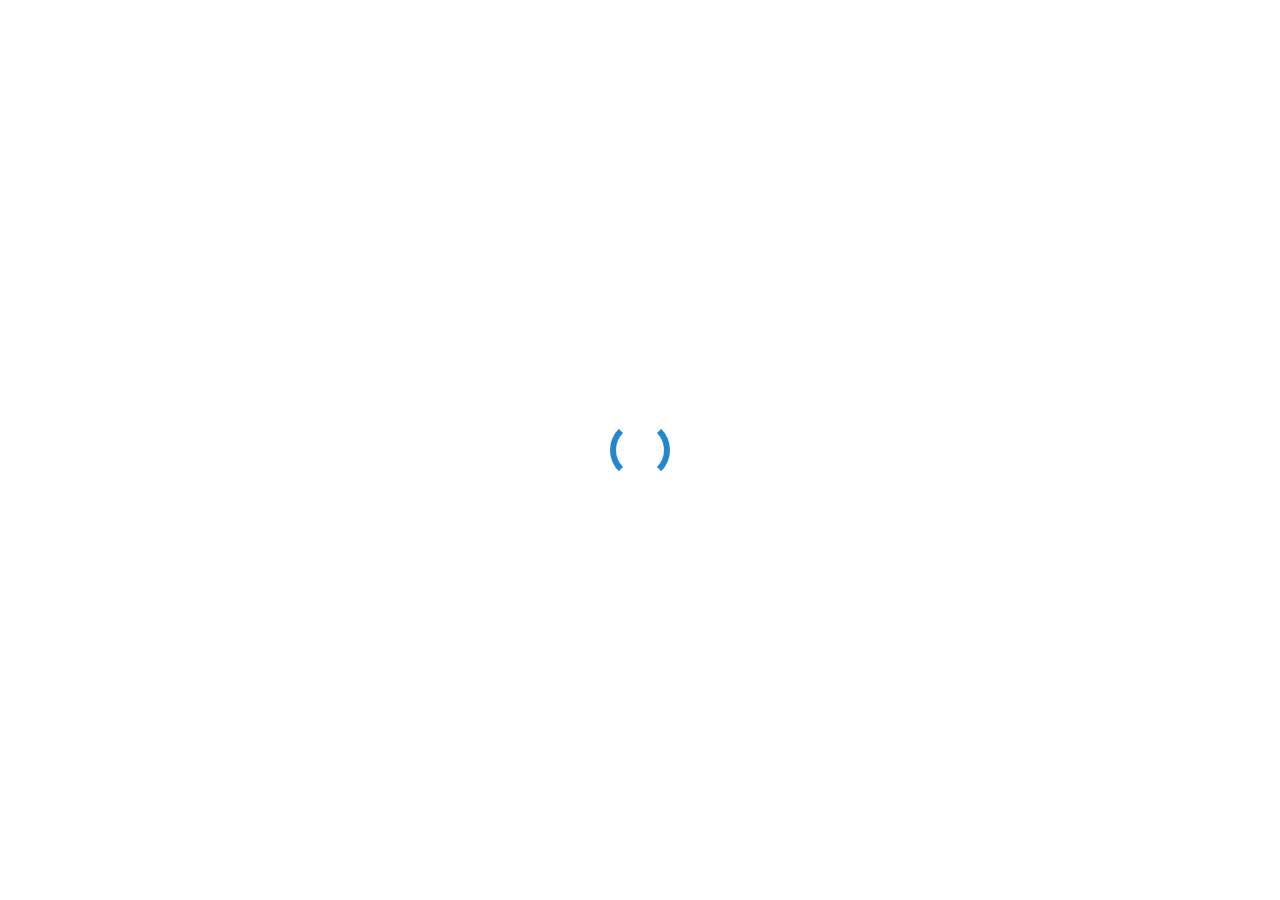
<file: Template/inner-page.html>
<!DOCTYPE html>
<html lang="en">

<head>
  <meta charset="utf-8">
  <meta content="width=device-width, initial-scale=1.0" name="viewport">

  <title>Inner Page - OnePage Bootstrap Template</title>
  <meta content="" name="descriptison">
  <meta content="" name="keywords">

  <!-- Favicons -->
  <link href="assets/img/favicon.png" rel="icon">
  <link href="assets/img/apple-touch-icon.png" rel="apple-touch-icon">

  <!-- Google Fonts -->
  <link href="https://fonts.googleapis.com/css?family=Open+Sans:300,300i,400,400i,600,600i,700,700i|Raleway:300,300i,400,400i,500,500i,600,600i,700,700i|Poppins:300,300i,400,400i,500,500i,600,600i,700,700i" rel="stylesheet">

  <!-- Vendor CSS Files -->
  <link href="assets/vendor/bootstrap/css/bootstrap.min.css" rel="stylesheet">
  <link href="assets/vendor/icofont/icofont.min.css" rel="stylesheet">
  <link href="assets/vendor/boxicons/css/boxicons.min.css" rel="stylesheet">
  <link href="assets/vendor/remixicon/remixicon.css" rel="stylesheet">
  <link href="assets/vendor/venobox/venobox.css" rel="stylesheet">
  <link href="assets/vendor/owl.carousel/assets/owl.carousel.min.css" rel="stylesheet">
  <link href="assets/vendor/aos/aos.css" rel="stylesheet">

  <!-- Template Main CSS File -->
  <link href="assets/css/style.css" rel="stylesheet">

  <!-- =======================================================
  * Template Name: OnePage - v2.1.0
  * Template URL: https://bootstrapmade.com/onepage-multipurpose-bootstrap-template/
  * Author: BootstrapMade.com
  * License: https://bootstrapmade.com/license/
  ======================================================== -->
</head>

<body>

  <!-- ======= Header ======= -->
  <header id="header" class="fixed-top">
    <div class="container d-flex align-items-center">

      <h1 class="logo mr-auto"><a href="index.html">OnePage</a></h1>
      <!-- Uncomment below if you prefer to use an image logo -->
      <!-- <a href="index.html" class="logo mr-auto"><img src="assets/img/logo.png" alt="" class="img-fluid"></a>-->

      <nav class="nav-menu d-none d-lg-block">
        <ul>
          <li><a href="index.html">Home</a></li>
          <li><a href="#about">About</a></li>
          <li><a href="#services">Services</a></li>
          <li><a href="#portfolio">Portfolio</a></li>
          <li><a href="#team">Team</a></li>
          <li><a href="#pricing">Pricing</a></li>
          <li class="drop-down"><a href="">Drop Down</a>
            <ul>
              <li><a href="#">Drop Down 1</a></li>
              <li class="drop-down"><a href="#">Deep Drop Down</a>
                <ul>
                  <li><a href="#">Deep Drop Down 1</a></li>
                  <li><a href="#">Deep Drop Down 2</a></li>
                  <li><a href="#">Deep Drop Down 3</a></li>
                  <li><a href="#">Deep Drop Down 4</a></li>
                  <li><a href="#">Deep Drop Down 5</a></li>
                </ul>
              </li>
              <li><a href="#">Drop Down 2</a></li>
              <li><a href="#">Drop Down 3</a></li>
              <li><a href="#">Drop Down 4</a></li>
            </ul>
          </li>
          <li><a href="#contact">Contact</a></li>

        </ul>
      </nav><!-- .nav-menu -->

      <a href="#about" class="get-started-btn scrollto">Get Started</a>

    </div>
  </header><!-- End Header -->

  <main id="main">

    <!-- ======= Breadcrumbs ======= -->
    <section class="breadcrumbs">
      <div class="container">

        <div class="d-flex justify-content-between align-items-center">
          <h2>Inner Page</h2>
          <ol>
            <li><a href="index.html">Home</a></li>
            <li>Inner Page</li>
          </ol>
        </div>

      </div>
    </section><!-- End Breadcrumbs -->

    <section class="inner-page">
      <div class="container">
        <p>
          Example inner page template
        </p>
      </div>
    </section>

  </main><!-- End #main -->

  <!-- ======= Footer ======= -->
  <footer id="footer">

    <div class="footer-top">
      <div class="container">
        <div class="row">

          <div class="col-lg-3 col-md-6 footer-contact">
            <h3>OnePage</h3>
            <p>
              A108 Adam Street <br>
              New York, NY 535022<br>
              United States <br><br>
              <strong>Phone:</strong> +1 5589 55488 55<br>
              <strong>Email:</strong> info@example.com<br>
            </p>
          </div>

          <div class="col-lg-2 col-md-6 footer-links">
            <h4>Useful Links</h4>
            <ul>
              <li><i class="bx bx-chevron-right"></i> <a href="#">Home</a></li>
              <li><i class="bx bx-chevron-right"></i> <a href="#">About us</a></li>
              <li><i class="bx bx-chevron-right"></i> <a href="#">Services</a></li>
              <li><i class="bx bx-chevron-right"></i> <a href="#">Terms of service</a></li>
              <li><i class="bx bx-chevron-right"></i> <a href="#">Privacy policy</a></li>
            </ul>
          </div>

          <div class="col-lg-3 col-md-6 footer-links">
            <h4>Our Services</h4>
            <ul>
              <li><i class="bx bx-chevron-right"></i> <a href="#">Web Design</a></li>
              <li><i class="bx bx-chevron-right"></i> <a href="#">Web Development</a></li>
              <li><i class="bx bx-chevron-right"></i> <a href="#">Product Management</a></li>
              <li><i class="bx bx-chevron-right"></i> <a href="#">Marketing</a></li>
              <li><i class="bx bx-chevron-right"></i> <a href="#">Graphic Design</a></li>
            </ul>
          </div>

          <div class="col-lg-4 col-md-6 footer-newsletter">
            <h4>Join Our Newsletter</h4>
            <p>Tamen quem nulla quae legam multos aute sint culpa legam noster magna</p>
            <form action="" method="post">
              <input type="email" name="email"><input type="submit" value="Subscribe">
            </form>
          </div>

        </div>
      </div>
    </div>

    <div class="container d-md-flex py-4">

      <div class="mr-md-auto text-center text-md-left">
        <div class="copyright">
          &copy; Copyright <strong><span>OnePage</span></strong>. All Rights Reserved
        </div>
        <div class="credits">
          <!-- All the links in the footer should remain intact. -->
          <!-- You can delete the links only if you purchased the pro version. -->
          <!-- Licensing information: https://bootstrapmade.com/license/ -->
          <!-- Purchase the pro version with working PHP/AJAX contact form: https://bootstrapmade.com/onepage-multipurpose-bootstrap-template/ -->
          Designed by <a href="https://bootstrapmade.com/">BootstrapMade</a>
        </div>
      </div>
      <div class="social-links text-center text-md-right pt-3 pt-md-0">
        <a href="#" class="twitter"><i class="bx bxl-twitter"></i></a>
        <a href="#" class="facebook"><i class="bx bxl-facebook"></i></a>
        <a href="#" class="instagram"><i class="bx bxl-instagram"></i></a>
        <a href="#" class="google-plus"><i class="bx bxl-skype"></i></a>
        <a href="#" class="linkedin"><i class="bx bxl-linkedin"></i></a>
      </div>
    </div>
  </footer><!-- End Footer -->

  <a href="#" class="back-to-top"><i class="ri-arrow-up-line"></i></a>
  <div id="preloader"></div>

  <!-- Vendor JS Files -->
  <script src="assets/vendor/jquery/jquery.min.js"></script>
  <script src="assets/vendor/bootstrap/js/bootstrap.bundle.min.js"></script>
  <script src="assets/vendor/jquery.easing/jquery.easing.min.js"></script>
  <script src="assets/vendor/php-email-form/validate.js"></script>
  <script src="assets/vendor/waypoints/jquery.waypoints.min.js"></script>
  <script src="assets/vendor/counterup/counterup.min.js"></script>
  <script src="assets/vendor/venobox/venobox.min.js"></script>
  <script src="assets/vendor/owl.carousel/owl.carousel.min.js"></script>
  <script src="assets/vendor/isotope-layout/isotope.pkgd.min.js"></script>
  <script src="assets/vendor/aos/aos.js"></script>

  <!-- Template Main JS File -->
  <script src="assets/js/main.js"></script>

</body>

</html>
</file>
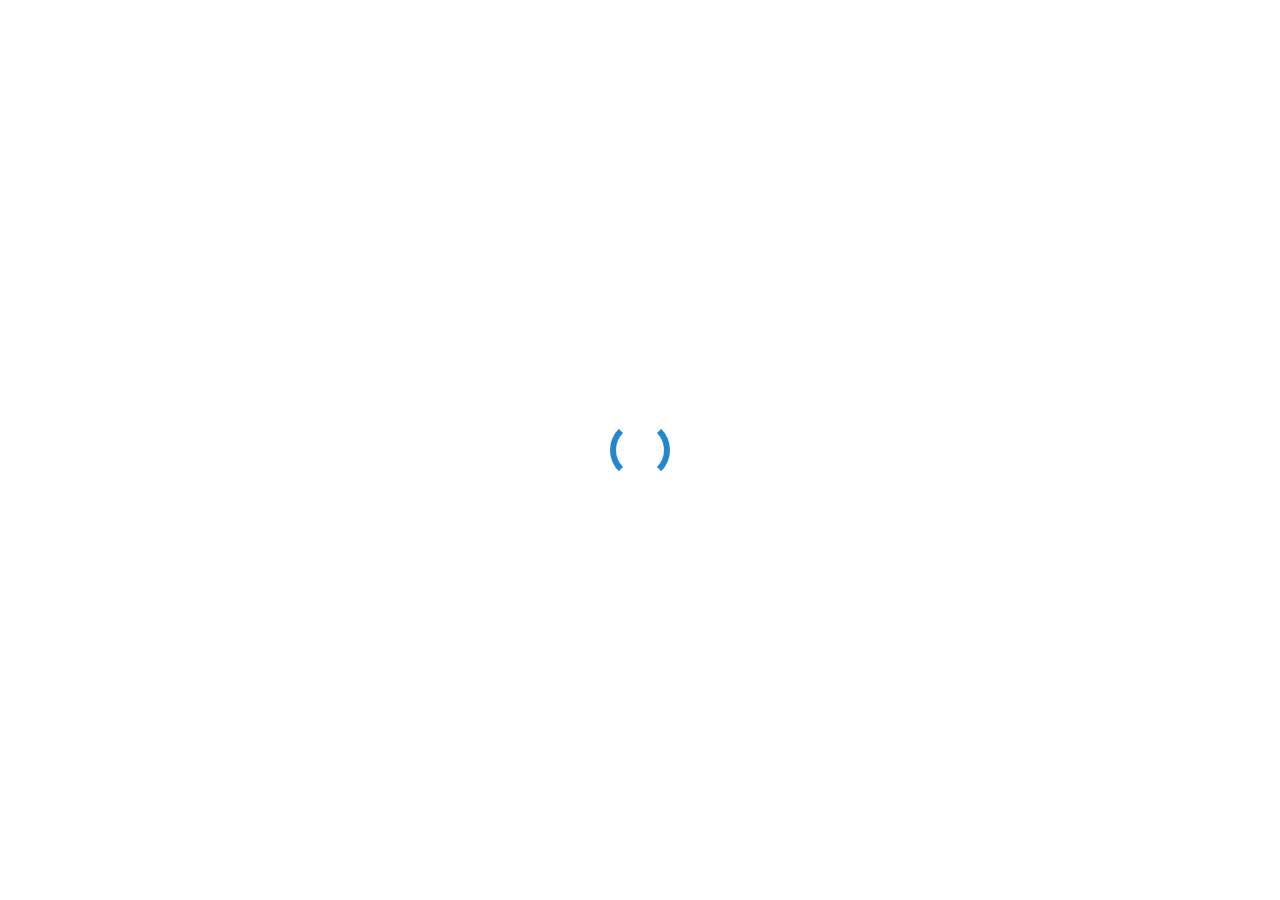
<file: Template/portfolio-details.html>
<!DOCTYPE html>
<html lang="en">

<head>
  <meta charset="utf-8">
  <meta content="width=device-width, initial-scale=1.0" name="viewport">

  <title>Portfolio Details - OnePage Bootstrap Template</title>
  <meta content="" name="descriptison">
  <meta content="" name="keywords">

  <!-- Favicons -->
  <link href="assets/img/favicon.png" rel="icon">
  <link href="assets/img/apple-touch-icon.png" rel="apple-touch-icon">

  <!-- Google Fonts -->
  <link href="https://fonts.googleapis.com/css?family=Open+Sans:300,300i,400,400i,600,600i,700,700i|Raleway:300,300i,400,400i,500,500i,600,600i,700,700i|Poppins:300,300i,400,400i,500,500i,600,600i,700,700i" rel="stylesheet">

  <!-- Vendor CSS Files -->
  <link href="assets/vendor/bootstrap/css/bootstrap.min.css" rel="stylesheet">
  <link href="assets/vendor/icofont/icofont.min.css" rel="stylesheet">
  <link href="assets/vendor/boxicons/css/boxicons.min.css" rel="stylesheet">
  <link href="assets/vendor/remixicon/remixicon.css" rel="stylesheet">
  <link href="assets/vendor/venobox/venobox.css" rel="stylesheet">
  <link href="assets/vendor/owl.carousel/assets/owl.carousel.min.css" rel="stylesheet">
  <link href="assets/vendor/aos/aos.css" rel="stylesheet">

  <!-- Template Main CSS File -->
  <link href="assets/css/style.css" rel="stylesheet">

  <!-- =======================================================
  * Template Name: OnePage - v2.1.0
  * Template URL: https://bootstrapmade.com/onepage-multipurpose-bootstrap-template/
  * Author: BootstrapMade.com
  * License: https://bootstrapmade.com/license/
  ======================================================== -->
</head>

<body>

  <!-- ======= Header ======= -->
  <header id="header" class="fixed-top">
    <div class="container d-flex align-items-center">

      <h1 class="logo mr-auto"><a href="index.html">OnePage</a></h1>
      <!-- Uncomment below if you prefer to use an image logo -->
      <!-- <a href="index.html" class="logo mr-auto"><img src="assets/img/logo.png" alt="" class="img-fluid"></a>-->

      <nav class="nav-menu d-none d-lg-block">
        <ul>
          <li><a href="index.html">Home</a></li>
          <li><a href="#about">About</a></li>
          <li><a href="#services">Services</a></li>
          <li class="active"><a href="#portfolio">Portfolio</a></li>
          <li><a href="#team">Team</a></li>
          <li><a href="#pricing">Pricing</a></li>
          <li class="drop-down"><a href="">Drop Down</a>
            <ul>
              <li><a href="#">Drop Down 1</a></li>
              <li class="drop-down"><a href="#">Deep Drop Down</a>
                <ul>
                  <li><a href="#">Deep Drop Down 1</a></li>
                  <li><a href="#">Deep Drop Down 2</a></li>
                  <li><a href="#">Deep Drop Down 3</a></li>
                  <li><a href="#">Deep Drop Down 4</a></li>
                  <li><a href="#">Deep Drop Down 5</a></li>
                </ul>
              </li>
              <li><a href="#">Drop Down 2</a></li>
              <li><a href="#">Drop Down 3</a></li>
              <li><a href="#">Drop Down 4</a></li>
            </ul>
          </li>
          <li><a href="#contact">Contact</a></li>

        </ul>
      </nav><!-- .nav-menu -->

      <a href="#about" class="get-started-btn scrollto">Get Started</a>

    </div>
  </header><!-- End Header -->

  <main id="main">

    <!-- ======= Breadcrumbs ======= -->
    <section id="breadcrumbs" class="breadcrumbs">
      <div class="container">

        <div class="d-flex justify-content-between align-items-center">
          <h2>Portfolio Details</h2>
          <ol>
            <li><a href="index.html">Home</a></li>
            <li>Portfolio Details</li>
          </ol>
        </div>

      </div>
    </section><!-- End Breadcrumbs -->

    <!-- ======= Portfolio Details Section ======= -->
    <section id="portfolio-details" class="portfolio-details">
      <div class="container" data-aos="fade-up">

        <div class="portfolio-details-container">

          <div class="owl-carousel portfolio-details-carousel">
            <img src="assets/img/portfolio/portfolio-details-1.jpg" class="img-fluid" alt="">
            <img src="assets/img/portfolio/portfolio-details-2.jpg" class="img-fluid" alt="">
            <img src="assets/img/portfolio/portfolio-details-3.jpg" class="img-fluid" alt="">
          </div>

          <div class="portfolio-info">
            <h3>Project information</h3>
            <ul>
              <li><strong>Category</strong>: Web design</li>
              <li><strong>Client</strong>: ASU Company</li>
              <li><strong>Project date</strong>: 01 March, 2020</li>
              <li><strong>Project URL</strong>: <a href="#">www.example.com</a></li>
            </ul>
          </div>

        </div>

        <div class="portfolio-description">
          <h2>This is an example of portfolio detail</h2>
          <p>
            Autem ipsum nam porro corporis rerum. Quis eos dolorem eos itaque inventore commodi labore quia quia. Exercitationem repudiandae officiis neque suscipit non officia eaque itaque enim. Voluptatem officia accusantium nesciunt est omnis tempora consectetur dignissimos. Sequi nulla at esse enim cum deserunt eius.
          </p>
        </div>

      </div>
    </section><!-- End Portfolio Details Section -->

  </main><!-- End #main -->

  <!-- ======= Footer ======= -->
  <footer id="footer">

    <div class="footer-top">
      <div class="container">
        <div class="row">

          <div class="col-lg-3 col-md-6 footer-contact">
            <h3>OnePage</h3>
            <p>
              A108 Adam Street <br>
              New York, NY 535022<br>
              United States <br><br>
              <strong>Phone:</strong> +1 5589 55488 55<br>
              <strong>Email:</strong> info@example.com<br>
            </p>
          </div>

          <div class="col-lg-2 col-md-6 footer-links">
            <h4>Useful Links</h4>
            <ul>
              <li><i class="bx bx-chevron-right"></i> <a href="#">Home</a></li>
              <li><i class="bx bx-chevron-right"></i> <a href="#">About us</a></li>
              <li><i class="bx bx-chevron-right"></i> <a href="#">Services</a></li>
              <li><i class="bx bx-chevron-right"></i> <a href="#">Terms of service</a></li>
              <li><i class="bx bx-chevron-right"></i> <a href="#">Privacy policy</a></li>
            </ul>
          </div>

          <div class="col-lg-3 col-md-6 footer-links">
            <h4>Our Services</h4>
            <ul>
              <li><i class="bx bx-chevron-right"></i> <a href="#">Web Design</a></li>
              <li><i class="bx bx-chevron-right"></i> <a href="#">Web Development</a></li>
              <li><i class="bx bx-chevron-right"></i> <a href="#">Product Management</a></li>
              <li><i class="bx bx-chevron-right"></i> <a href="#">Marketing</a></li>
              <li><i class="bx bx-chevron-right"></i> <a href="#">Graphic Design</a></li>
            </ul>
          </div>

          <div class="col-lg-4 col-md-6 footer-newsletter">
            <h4>Join Our Newsletter</h4>
            <p>Tamen quem nulla quae legam multos aute sint culpa legam noster magna</p>
            <form action="" method="post">
              <input type="email" name="email"><input type="submit" value="Subscribe">
            </form>
          </div>

        </div>
      </div>
    </div>

    <div class="container d-md-flex py-4">

      <div class="mr-md-auto text-center text-md-left">
        <div class="copyright">
          &copy; Copyright <strong><span>OnePage</span></strong>. All Rights Reserved
        </div>
        <div class="credits">
          <!-- All the links in the footer should remain intact. -->
          <!-- You can delete the links only if you purchased the pro version. -->
          <!-- Licensing information: https://bootstrapmade.com/license/ -->
          <!-- Purchase the pro version with working PHP/AJAX contact form: https://bootstrapmade.com/onepage-multipurpose-bootstrap-template/ -->
          Designed by <a href="https://bootstrapmade.com/">BootstrapMade</a>
        </div>
      </div>
      <div class="social-links text-center text-md-right pt-3 pt-md-0">
        <a href="#" class="twitter"><i class="bx bxl-twitter"></i></a>
        <a href="#" class="facebook"><i class="bx bxl-facebook"></i></a>
        <a href="#" class="instagram"><i class="bx bxl-instagram"></i></a>
        <a href="#" class="google-plus"><i class="bx bxl-skype"></i></a>
        <a href="#" class="linkedin"><i class="bx bxl-linkedin"></i></a>
      </div>
    </div>
  </footer><!-- End Footer -->

  <a href="#" class="back-to-top"><i class="ri-arrow-up-line"></i></a>
  <div id="preloader"></div>

  <!-- Vendor JS Files -->
  <script src="assets/vendor/jquery/jquery.min.js"></script>
  <script src="assets/vendor/bootstrap/js/bootstrap.bundle.min.js"></script>
  <script src="assets/vendor/jquery.easing/jquery.easing.min.js"></script>
  <script src="assets/vendor/php-email-form/validate.js"></script>
  <script src="assets/vendor/waypoints/jquery.waypoints.min.js"></script>
  <script src="assets/vendor/counterup/counterup.min.js"></script>
  <script src="assets/vendor/venobox/venobox.min.js"></script>
  <script src="assets/vendor/owl.carousel/owl.carousel.min.js"></script>
  <script src="assets/vendor/isotope-layout/isotope.pkgd.min.js"></script>
  <script src="assets/vendor/aos/aos.js"></script>

  <!-- Template Main JS File -->
  <script src="assets/js/main.js"></script>

</body>

</html>
</file>
<file: Template/assets/vendor/venobox/venobox.css>
/* ------ venobox.css --------*/
.vbox-overlay *, .vbox-overlay *:before, .vbox-overlay *:after{
    -webkit-backface-visibility: hidden;
    -webkit-box-sizing:border-box;
    -moz-box-sizing:border-box;
    box-sizing:border-box;
}
.vbox-overlay * { 
    -webkit-backface-visibility: visible;
    backface-visibility: visible;
}
.vbox-overlay{
    display: -webkit-flex;
    display: flex;
    -webkit-flex-direction: column;
    flex-direction: column;
    -webkit-justify-content: center;
    justify-content: center;
    -webkit-align-items: center;
    align-items: center;
    position: fixed;
    left: 0;
    top: 0;
    bottom: 0;
    right: 0;
    z-index: 999999;
}

/* ----- navigation ----- */
.vbox-title{
    width: 100%;
    height: 40px;
    float: left;
    text-align: center;
    line-height: 28px;
    font-size: 12px;
    padding: 6px 50px;
    overflow: hidden;
    position: fixed;
    display: none;
    left: 0;
    z-index: 89;
}
.vbox-close{
    cursor: pointer;
    position: fixed;
    top: -1px;
    right: 0;
    width: 50px;
    height: 40px;
    padding: 6px;
    display: block;
    background-position:10px center;
    overflow: hidden;
    font-size: 24px;
    line-height: 1;
    text-align: center;
    z-index: 99;
}
.vbox-left{
    cursor: pointer;
    position: fixed;
    left: 0;
    height: 40px;
    overflow: hidden;
    line-height: 28px;
    font-size: 12px;
    z-index: 99;
    display: flex;
    align-items:center;
}
.vbox-num{
    display: inline-block;
    margin: 6px 0 6px 15px;
}
/* ----- Social share ----- */
.vbox-share{
    line-height: 28px;
    font-size: 12px;
    overflow: hidden;
    position: fixed;
    left: 0;
    z-index: 98;
    display: flex;
    align-items:center;
    justify-content: center;
    width: 100%;
    text-align: center;
}
.vbox-share svg{
    max-height: 28px;
    width: 28px;
    z-index: 10;
    margin-left: 12px;
    margin-top: 6px;
    margin-bottom: 6px;
    vertical-align: middle;
}


/* ----- navigation ARROWS ----- */
.vbox-next, .vbox-prev{
    position: fixed;
    top: 50%;
    margin-top: -15px;
    overflow: hidden;
    cursor: pointer;
    display: block;
    width: 45px;
    height: 45px;
    z-index: 99;
}
.vbox-next span, .vbox-prev span{
    position: relative;
    width: 20px;
    height: 20px;
    border: 2px solid transparent;
    border-top-color: #B6B6B6;
    border-right-color: #B6B6B6;
    text-indent: -100px;
    position: absolute;
    top: 8px;
    display: block;
}
.vbox-prev{
    left: 15px;
}
.vbox-next{
    right: 15px;
}
.vbox-prev span{
    left: 10px;
    -ms-transform: rotate(-135deg);
    -webkit-transform: rotate(-135deg);
    transform: rotate(-135deg);
}
.vbox-next span{
    -ms-transform: rotate(45deg);
    -webkit-transform: rotate(45deg);
    transform: rotate(45deg);
    right: 10px;
}
/* ------- inline window ------ */
.vbox-inline{
    width: 420px;
    height: 315px;
    height: 70vh;
    padding: 10px;
    background: #fff;
    margin: 0 auto;
    overflow: auto;
    text-align: left;
}
/* ------- Video & iFrames window ------ */
.venoframe{
    max-width: 100%;
    width: 100%;
    border: none;
    width: 100%;
    height: 260px;
    height: 70vh;
}
.venoframe.vbvid{
    height: 260px;
}
@media (min-width: 768px) {
    .venoframe, .vbox-inline{
        width: 90%;
        height: 360px;
        height: 70vh;
    }
    .venoframe.vbvid{
        width: 640px;
        height: 360px;
    }
}
@media (min-width: 992px) {
    .venoframe, .vbox-inline{
        max-width: 1200px;
        width: 80%;
        height: 540px;
        height: 70vh;
    }
    .venoframe.vbvid{
        width: 960px;
        height: 540px;
    }
}
/* 
Please do NOT edit this part! 
or at least read this note: http://i.imgur.com/7C0ws9e.gif
*/
.vbox-open{
    overflow: hidden;
}
.vbox-container{
    position: absolute;
    left: 0;
    right: 0;
    top: 0;
    bottom: 0;
    overflow-x: hidden;
    overflow-y: scroll;
    overflow-scrolling: touch;
    -webkit-overflow-scrolling: touch;
    z-index: 20;
    max-height: 100%;

}

.vbox-content{
    text-align: center;
    float: left;
    width: 100%;
    position: relative;
    overflow: hidden;
    padding: 20px 4%;
}
.vbox-container img{
    max-width: 100%;
    height: auto;
}
.vbox-figlio{
    box-shadow: 0 0 12px rgba(0,0,0,0.19), 0 6px 6px rgba(0,0,0,0.23);
    max-width: 100%;
    text-align: initial;
}
img.vbox-figlio{
    -webkit-user-select: none;
-khtml-user-select: none;
-moz-user-select: none;
-o-user-select: none;
user-select: none;
}
.vbox-content.swipe-left{
    margin-left: -200px !important;
}
.vbox-content.swipe-right{
    margin-left: 200px !important;
}
.vbox-animated{
    webkit-transition: margin 300ms ease-out;
    transition: margin 300ms ease-out;
}

/* ---------- preloader ----------
 * SPINKIT 
 * http://tobiasahlin.com/spinkit/
-------------------------------- */
.sk-double-bounce,.sk-rotating-plane{width:40px;height:40px;margin:40px auto}.sk-rotating-plane{background-color:#333;-webkit-animation:sk-rotatePlane 1.2s infinite ease-in-out;animation:sk-rotatePlane 1.2s infinite ease-in-out}@-webkit-keyframes sk-rotatePlane{0%{-webkit-transform:perspective(120px) rotateX(0) rotateY(0);transform:perspective(120px) rotateX(0) rotateY(0)}50%{-webkit-transform:perspective(120px) rotateX(-180.1deg) rotateY(0);transform:perspective(120px) rotateX(-180.1deg) rotateY(0)}100%{-webkit-transform:perspective(120px) rotateX(-180deg) rotateY(-179.9deg);transform:perspective(120px) rotateX(-180deg) rotateY(-179.9deg)}}@keyframes sk-rotatePlane{0%{-webkit-transform:perspective(120px) rotateX(0) rotateY(0);transform:perspective(120px) rotateX(0) rotateY(0)}50%{-webkit-transform:perspective(120px) rotateX(-180.1deg) rotateY(0);transform:perspective(120px) rotateX(-180.1deg) rotateY(0)}100%{-webkit-transform:perspective(120px) rotateX(-180deg) rotateY(-179.9deg);transform:perspective(120px) rotateX(-180deg) rotateY(-179.9deg)}}.sk-double-bounce{position:relative}.sk-double-bounce .sk-child{width:100%;height:100%;border-radius:50%;background-color:#333;opacity:.6;position:absolute;top:0;left:0;-webkit-animation:sk-doubleBounce 2s infinite ease-in-out;animation:sk-doubleBounce 2s infinite ease-in-out}.sk-chasing-dots .sk-child,.sk-spinner-pulse,.sk-three-bounce .sk-child{background-color:#333;border-radius:100%}.sk-double-bounce .sk-double-bounce2{-webkit-animation-delay:-1s;animation-delay:-1s}@-webkit-keyframes sk-doubleBounce{0%,100%{-webkit-transform:scale(0);transform:scale(0)}50%{-webkit-transform:scale(1);transform:scale(1)}}@keyframes sk-doubleBounce{0%,100%{-webkit-transform:scale(0);transform:scale(0)}50%{-webkit-transform:scale(1);transform:scale(1)}}.sk-wave{margin:40px auto;width:50px;height:40px;text-align:center;font-size:10px}.sk-wave .sk-rect{background-color:#333;height:100%;width:6px;display:inline-block;-webkit-animation:sk-waveStretchDelay 1.2s infinite ease-in-out;animation:sk-waveStretchDelay 1.2s infinite ease-in-out}.sk-wave .sk-rect1{-webkit-animation-delay:-1.2s;animation-delay:-1.2s}.sk-wave .sk-rect2{-webkit-animation-delay:-1.1s;animation-delay:-1.1s}.sk-wave .sk-rect3{-webkit-animation-delay:-1s;animation-delay:-1s}.sk-wave .sk-rect4{-webkit-animation-delay:-.9s;animation-delay:-.9s}.sk-wave .sk-rect5{-webkit-animation-delay:-.8s;animation-delay:-.8s}@-webkit-keyframes sk-waveStretchDelay{0%,100%,40%{-webkit-transform:scaleY(.4);transform:scaleY(.4)}20%{-webkit-transform:scaleY(1);transform:scaleY(1)}}@keyframes sk-waveStretchDelay{0%,100%,40%{-webkit-transform:scaleY(.4);transform:scaleY(.4)}20%{-webkit-transform:scaleY(1);transform:scaleY(1)}}.sk-wandering-cubes{margin:40px auto;width:40px;height:40px;position:relative}.sk-wandering-cubes .sk-cube{background-color:#333;width:10px;height:10px;position:absolute;top:0;left:0;-webkit-animation:sk-wanderingCube 1.8s ease-in-out -1.8s infinite both;animation:sk-wanderingCube 1.8s ease-in-out -1.8s infinite both}.sk-chasing-dots,.sk-spinner-pulse{width:40px;height:40px;margin:40px auto}.sk-wandering-cubes .sk-cube2{-webkit-animation-delay:-.9s;animation-delay:-.9s}@-webkit-keyframes sk-wanderingCube{0%{-webkit-transform:rotate(0);transform:rotate(0)}25%{-webkit-transform:translateX(30px) rotate(-90deg) scale(.5);transform:translateX(30px) rotate(-90deg) scale(.5)}50%{-webkit-transform:translateX(30px) translateY(30px) rotate(-179deg);transform:translateX(30px) translateY(30px) rotate(-179deg)}50.1%{-webkit-transform:translateX(30px) translateY(30px) rotate(-180deg);transform:translateX(30px) translateY(30px) rotate(-180deg)}75%{-webkit-transform:translateX(0) translateY(30px) rotate(-270deg) scale(.5);transform:translateX(0) translateY(30px) rotate(-270deg) scale(.5)}100%{-webkit-transform:rotate(-360deg);transform:rotate(-360deg)}}@keyframes sk-wanderingCube{0%{-webkit-transform:rotate(0);transform:rotate(0)}25%{-webkit-transform:translateX(30px) rotate(-90deg) scale(.5);transform:translateX(30px) rotate(-90deg) scale(.5)}50%{-webkit-transform:translateX(30px) translateY(30px) rotate(-179deg);transform:translateX(30px) translateY(30px) rotate(-179deg)}50.1%{-webkit-transform:translateX(30px) translateY(30px) rotate(-180deg);transform:translateX(30px) translateY(30px) rotate(-180deg)}75%{-webkit-transform:translateX(0) translateY(30px) rotate(-270deg) scale(.5);transform:translateX(0) translateY(30px) rotate(-270deg) scale(.5)}100%{-webkit-transform:rotate(-360deg);transform:rotate(-360deg)}}.sk-spinner-pulse{-webkit-animation:sk-pulseScaleOut 1s infinite ease-in-out;animation:sk-pulseScaleOut 1s infinite ease-in-out}@-webkit-keyframes sk-pulseScaleOut{0%{-webkit-transform:scale(0);transform:scale(0)}100%{-webkit-transform:scale(1);transform:scale(1);opacity:0}}@keyframes sk-pulseScaleOut{0%{-webkit-transform:scale(0);transform:scale(0)}100%{-webkit-transform:scale(1);transform:scale(1);opacity:0}}.sk-chasing-dots{position:relative;text-align:center;-webkit-animation:sk-chasingDotsRotate 2s infinite linear;animation:sk-chasingDotsRotate 2s infinite linear}.sk-chasing-dots .sk-child{width:60%;height:60%;display:inline-block;position:absolute;top:0;-webkit-animation:sk-chasingDotsBounce 2s infinite ease-in-out;animation:sk-chasingDotsBounce 2s infinite ease-in-out}.sk-chasing-dots .sk-dot2{top:auto;bottom:0;-webkit-animation-delay:-1s;animation-delay:-1s}@-webkit-keyframes sk-chasingDotsRotate{100%{-webkit-transform:rotate(360deg);transform:rotate(360deg)}}@keyframes sk-chasingDotsRotate{100%{-webkit-transform:rotate(360deg);transform:rotate(360deg)}}@-webkit-keyframes sk-chasingDotsBounce{0%,100%{-webkit-transform:scale(0);transform:scale(0)}50%{-webkit-transform:scale(1);transform:scale(1)}}@keyframes sk-chasingDotsBounce{0%,100%{-webkit-transform:scale(0);transform:scale(0)}50%{-webkit-transform:scale(1);transform:scale(1)}}.sk-three-bounce{margin:40px auto;width:80px;text-align:center}.sk-three-bounce .sk-child{width:20px;height:20px;display:inline-block;-webkit-animation:sk-three-bounce 1.4s ease-in-out 0s infinite both;animation:sk-three-bounce 1.4s ease-in-out 0s infinite both}.sk-circle .sk-child:before,.sk-fading-circle .sk-circle:before{display:block;border-radius:100%;content:'';background-color:#333}.sk-three-bounce .sk-bounce1{-webkit-animation-delay:-.32s;animation-delay:-.32s}.sk-three-bounce .sk-bounce2{-webkit-animation-delay:-.16s;animation-delay:-.16s}@-webkit-keyframes sk-three-bounce{0%,100%,80%{-webkit-transform:scale(0);transform:scale(0)}40%{-webkit-transform:scale(1);transform:scale(1)}}@keyframes sk-three-bounce{0%,100%,80%{-webkit-transform:scale(0);transform:scale(0)}40%{-webkit-transform:scale(1);transform:scale(1)}}.sk-circle{margin:40px auto;width:40px;height:40px;position:relative}.sk-circle .sk-child{width:100%;height:100%;position:absolute;left:0;top:0}.sk-circle .sk-child:before{margin:0 auto;width:15%;height:15%;-webkit-animation:sk-circleBounceDelay 1.2s infinite ease-in-out both;animation:sk-circleBounceDelay 1.2s infinite ease-in-out both}.sk-circle .sk-circle2{-webkit-transform:rotate(30deg);-ms-transform:rotate(30deg);transform:rotate(30deg)}.sk-circle .sk-circle3{-webkit-transform:rotate(60deg);-ms-transform:rotate(60deg);transform:rotate(60deg)}.sk-circle .sk-circle4{-webkit-transform:rotate(90deg);-ms-transform:rotate(90deg);transform:rotate(90deg)}.sk-circle .sk-circle5{-webkit-transform:rotate(120deg);-ms-transform:rotate(120deg);transform:rotate(120deg)}.sk-circle .sk-circle6{-webkit-transform:rotate(150deg);-ms-transform:rotate(150deg);transform:rotate(150deg)}.sk-circle .sk-circle7{-webkit-transform:rotate(180deg);-ms-transform:rotate(180deg);transform:rotate(180deg)}.sk-circle .sk-circle8{-webkit-transform:rotate(210deg);-ms-transform:rotate(210deg);transform:rotate(210deg)}.sk-circle .sk-circle9{-webkit-transform:rotate(240deg);-ms-transform:rotate(240deg);transform:rotate(240deg)}.sk-circle .sk-circle10{-webkit-transform:rotate(270deg);-ms-transform:rotate(270deg);transform:rotate(270deg)}.sk-circle .sk-circle11{-webkit-transform:rotate(300deg);-ms-transform:rotate(300deg);transform:rotate(300deg)}.sk-circle .sk-circle12{-webkit-transform:rotate(330deg);-ms-transform:rotate(330deg);transform:rotate(330deg)}.sk-circle .sk-circle2:before{-webkit-animation-delay:-1.1s;animation-delay:-1.1s}.sk-circle .sk-circle3:before{-webkit-animation-delay:-1s;animation-delay:-1s}.sk-circle .sk-circle4:before{-webkit-animation-delay:-.9s;animation-delay:-.9s}.sk-circle .sk-circle5:before{-webkit-animation-delay:-.8s;animation-delay:-.8s}.sk-circle .sk-circle6:before{-webkit-animation-delay:-.7s;animation-delay:-.7s}.sk-circle .sk-circle7:before{-webkit-animation-delay:-.6s;animation-delay:-.6s}.sk-circle .sk-circle8:before{-webkit-animation-delay:-.5s;animation-delay:-.5s}.sk-circle .sk-circle9:before{-webkit-animation-delay:-.4s;animation-delay:-.4s}.sk-circle .sk-circle10:before{-webkit-animation-delay:-.3s;animation-delay:-.3s}.sk-circle .sk-circle11:before{-webkit-animation-delay:-.2s;animation-delay:-.2s}.sk-circle .sk-circle12:before{-webkit-animation-delay:-.1s;animation-delay:-.1s}@-webkit-keyframes sk-circleBounceDelay{0%,100%,80%{-webkit-transform:scale(0);transform:scale(0)}40%{-webkit-transform:scale(1);transform:scale(1)}}@keyframes sk-circleBounceDelay{0%,100%,80%{-webkit-transform:scale(0);transform:scale(0)}40%{-webkit-transform:scale(1);transform:scale(1)}}.sk-cube-grid{width:40px;height:40px;margin:40px auto}.sk-cube-grid .sk-cube{width:33.33%;height:33.33%;background-color:#333;float:left;-webkit-animation:sk-cubeGridScaleDelay 1.3s infinite ease-in-out;animation:sk-cubeGridScaleDelay 1.3s infinite ease-in-out}.sk-cube-grid .sk-cube1{-webkit-animation-delay:.2s;animation-delay:.2s}.sk-cube-grid .sk-cube2{-webkit-animation-delay:.3s;animation-delay:.3s}.sk-cube-grid .sk-cube3{-webkit-animation-delay:.4s;animation-delay:.4s}.sk-cube-grid .sk-cube4{-webkit-animation-delay:.1s;animation-delay:.1s}.sk-cube-grid .sk-cube5{-webkit-animation-delay:.2s;animation-delay:.2s}.sk-cube-grid .sk-cube6{-webkit-animation-delay:.3s;animation-delay:.3s}.sk-cube-grid .sk-cube7{-webkit-animation-delay:0ms;animation-delay:0ms}.sk-cube-grid .sk-cube8{-webkit-animation-delay:.1s;animation-delay:.1s}.sk-cube-grid .sk-cube9{-webkit-animation-delay:.2s;animation-delay:.2s}@-webkit-keyframes sk-cubeGridScaleDelay{0%,100%,70%{-webkit-transform:scale3D(1,1,1);transform:scale3D(1,1,1)}35%{-webkit-transform:scale3D(0,0,1);transform:scale3D(0,0,1)}}@keyframes sk-cubeGridScaleDelay{0%,100%,70%{-webkit-transform:scale3D(1,1,1);transform:scale3D(1,1,1)}35%{-webkit-transform:scale3D(0,0,1);transform:scale3D(0,0,1)}}.sk-fading-circle{margin:40px auto;width:40px;height:40px;position:relative}.sk-fading-circle .sk-circle{width:100%;height:100%;position:absolute;left:0;top:0}.sk-fading-circle .sk-circle:before{margin:0 auto;width:15%;height:15%;-webkit-animation:sk-circleFadeDelay 1.2s infinite ease-in-out both;animation:sk-circleFadeDelay 1.2s infinite ease-in-out both}.sk-fading-circle .sk-circle2{-webkit-transform:rotate(30deg);-ms-transform:rotate(30deg);transform:rotate(30deg)}.sk-fading-circle .sk-circle3{-webkit-transform:rotate(60deg);-ms-transform:rotate(60deg);transform:rotate(60deg)}.sk-fading-circle .sk-circle4{-webkit-transform:rotate(90deg);-ms-transform:rotate(90deg);transform:rotate(90deg)}.sk-fading-circle .sk-circle5{-webkit-transform:rotate(120deg);-ms-transform:rotate(120deg);transform:rotate(120deg)}.sk-fading-circle .sk-circle6{-webkit-transform:rotate(150deg);-ms-transform:rotate(150deg);transform:rotate(150deg)}.sk-fading-circle .sk-circle7{-webkit-transform:rotate(180deg);-ms-transform:rotate(180deg);transform:rotate(180deg)}.sk-fading-circle .sk-circle8{-webkit-transform:rotate(210deg);-ms-transform:rotate(210deg);transform:rotate(210deg)}.sk-fading-circle .sk-circle9{-webkit-transform:rotate(240deg);-ms-transform:rotate(240deg);transform:rotate(240deg)}.sk-fading-circle .sk-circle10{-webkit-transform:rotate(270deg);-ms-transform:rotate(270deg);transform:rotate(270deg)}.sk-fading-circle .sk-circle11{-webkit-transform:rotate(300deg);-ms-transform:rotate(300deg);transform:rotate(300deg)}.sk-fading-circle .sk-circle12{-webkit-transform:rotate(330deg);-ms-transform:rotate(330deg);transform:rotate(330deg)}.sk-fading-circle .sk-circle2:before{-webkit-animation-delay:-1.1s;animation-delay:-1.1s}.sk-fading-circle .sk-circle3:before{-webkit-animation-delay:-1s;animation-delay:-1s}.sk-fading-circle .sk-circle4:before{-webkit-animation-delay:-.9s;animation-delay:-.9s}.sk-fading-circle .sk-circle5:before{-webkit-animation-delay:-.8s;animation-delay:-.8s}.sk-fading-circle .sk-circle6:before{-webkit-animation-delay:-.7s;animation-delay:-.7s}.sk-fading-circle .sk-circle7:before{-webkit-animation-delay:-.6s;animation-delay:-.6s}.sk-fading-circle .sk-circle8:before{-webkit-animation-delay:-.5s;animation-delay:-.5s}.sk-fading-circle .sk-circle9:before{-webkit-animation-delay:-.4s;animation-delay:-.4s}.sk-fading-circle .sk-circle10:before{-webkit-animation-delay:-.3s;animation-delay:-.3s}.sk-fading-circle .sk-circle11:before{-webkit-animation-delay:-.2s;animation-delay:-.2s}.sk-fading-circle .sk-circle12:before{-webkit-animation-delay:-.1s;animation-delay:-.1s}@-webkit-keyframes sk-circleFadeDelay{0%,100%,39%{opacity:0}40%{opacity:1}}@keyframes sk-circleFadeDelay{0%,100%,39%{opacity:0}40%{opacity:1}}.sk-folding-cube{margin:40px auto;width:40px;height:40px;position:relative;-webkit-transform:rotateZ(45deg);transform:rotateZ(45deg)}.sk-folding-cube .sk-cube{float:left;width:50%;height:50%;position:relative;-webkit-transform:scale(1.1);-ms-transform:scale(1.1);transform:scale(1.1)}.sk-folding-cube .sk-cube:before{content:'';position:absolute;top:0;left:0;width:100%;height:100%;background-color:#333;-webkit-animation:sk-foldCubeAngle 2.4s infinite linear both;animation:sk-foldCubeAngle 2.4s infinite linear both;-webkit-transform-origin:100% 100%;-ms-transform-origin:100% 100%;transform-origin:100% 100%}.sk-folding-cube .sk-cube2{-webkit-transform:scale(1.1) rotateZ(90deg);transform:scale(1.1) rotateZ(90deg)}.sk-folding-cube .sk-cube3{-webkit-transform:scale(1.1) rotateZ(180deg);transform:scale(1.1) rotateZ(180deg)}.sk-folding-cube .sk-cube4{-webkit-transform:scale(1.1) rotateZ(270deg);transform:scale(1.1) rotateZ(270deg)}.sk-folding-cube .sk-cube2:before{-webkit-animation-delay:.3s;animation-delay:.3s}.sk-folding-cube .sk-cube3:before{-webkit-animation-delay:.6s;animation-delay:.6s}.sk-folding-cube .sk-cube4:before{-webkit-animation-delay:.9s;animation-delay:.9s}@-webkit-keyframes sk-foldCubeAngle{0%,10%{-webkit-transform:perspective(140px) rotateX(-180deg);transform:perspective(140px) rotateX(-180deg);opacity:0}25%,75%{-webkit-transform:perspective(140px) rotateX(0);transform:perspective(140px) rotateX(0);opacity:1}100%,90%{-webkit-transform:perspective(140px) rotateY(180deg);transform:perspective(140px) rotateY(180deg);opacity:0}}@keyframes sk-foldCubeAngle{0%,10%{-webkit-transform:perspective(140px) rotateX(-180deg);transform:perspective(140px) rotateX(-180deg);opacity:0}25%,75%{-webkit-transform:perspective(140px) rotateX(0);transform:perspective(140px) rotateX(0);opacity:1}100%,90%{-webkit-transform:perspective(140px) rotateY(180deg);transform:perspective(140px) rotateY(180deg);opacity:0}}
</file>
<file: Template/assets/css/style.css>
/*--------------------------------------------------------------
# OWL Carousel Display
--------------------------------------------------------------*/
.carousel_modal:focus {
    outline: none;
}

.owl-prev,
.owl-next {
    position: absolute;
    top: 0;
    width: 40px;
    height: 98%;
    text-align: center;
    background-color: rgb(37, 37, 37) !important;
    filter: Alpha(Opacity=50);
    /*IE7 fix*/
    opacity: 0.5;
    /* font-weight: 1000 !important; */
    font-size: 3rem !important;
    margin: 0 !important;
}

.owl-next {
    right: 0px;
}

.owl-next:focus {
    outline: none;
    right: 0px;
}

.owl-prev {
    left: 0px;
}

.owl-prev:focus {
    outline: none;
}

.fa-angle-left:hover {
    color: #fff;
}

.fa-angle-right:hover {
    color: #fff;
}

.owl-carousel .nav-btn {
    height: 47px;
    position: absolute;
    width: 26px;
    cursor: pointer;
    top: 100px !important;
}

.owl-dots {
    z-index: 2;
    position: absolute;
    width: 100%;
    bottom: 5px;
    text-align: center;
}

.carousel_modal>img {
    display: block;
    width: 100%;
    height: 20em;
    border-radius: 3px;
}


.carousel_modal {
    border: none;
    width: 100%;
    padding: inherit;
}

/*--------------------------------------------------------------
# map
--------------------------------------------------------------*/
.mapClassNone {
    display: none;
}


/*--------------------------------------------------------------
# Pagination
--------------------------------------------------------------*/

.result {
    display: inline-flex !important;
}

.button {
    text-align: center;
}

#item-text {
    border-top: 1px solid rgba(0, 0, 0, .125);
    border-top-width: 0 0 1px;
}

#item-img {
    text-align: center;
    height: 20em;
    width: 100%;
}





/**
* Template Name: OnePage - v2.1.0
* Template URL: https://bootstrapmade.com/onepage-multipurpose-bootstrap-template/
* Author: BootstrapMade.com
* License: https://bootstrapmade.com/license/
*/


/*--------------------------------------------------------------
# General
--------------------------------------------------------------*/

body {
    font-family: "Open Sans", sans-serif;
    color: #444444;
}

a {
    color: #2487ce;
}

a:hover {
    color: #469fdf;
    text-decoration: none;
}

h1,
h2,
h3,
h4,
h5,
h6 {
    font-family: "Raleway", sans-serif;
}


/*--------------------------------------------------------------
# Back to top button
--------------------------------------------------------------*/

.back-to-top {
    position: fixed;
    display: none;
    right: 15px;
    bottom: 15px;
    z-index: 99999;
}

.back-to-top i {
    display: flex;
    align-items: center;
    justify-content: center;
    font-size: 24px;
    width: 40px;
    height: 40px;
    border-radius: 4px;
    background: #2487ce;
    color: #fff;
    transition: all 0.4s;
}

.back-to-top i:hover {
    background: #3e9bdd;
    color: #fff;
}


/*--------------------------------------------------------------
# Preloader
--------------------------------------------------------------*/

#preloader {
    position: fixed;
    top: 0;
    left: 0;
    right: 0;
    bottom: 0;
    z-index: 9999;
    overflow: hidden;
    background: #fff;
}

#preloader:before {
    content: "";
    position: fixed;
    top: calc(50% - 30px);
    left: calc(50% - 30px);
    border: 6px solid #2487ce;
    border-top-color: #fff;
    border-bottom-color: #fff;
    border-radius: 50%;
    width: 60px;
    height: 60px;
    -webkit-animation: animate-preloader 1s linear infinite;
    animation: animate-preloader 1s linear infinite;
}

@-webkit-keyframes animate-preloader {
    0% {
        transform: rotate(0deg);
    }

    100% {
        transform: rotate(360deg);
    }
}

@keyframes animate-preloader {
    0% {
        transform: rotate(0deg);
    }

    100% {
        transform: rotate(360deg);
    }
}


/*--------------------------------------------------------------
# Disable aos animation delay on mobile devices
--------------------------------------------------------------*/

@media screen and (max-width: 768px) {
    [data-aos-delay] {
        transition-delay: 0 !important;
    }
}


/*--------------------------------------------------------------
# Header
--------------------------------------------------------------*/

#header {
    transition: all 0.5s;
    background: #fff;
    z-index: 997;
    padding: 15px 0;
    border-bottom: 1px solid #e6f2fb;
}

#header.header-scrolled {
    border-color: #fff;
    box-shadow: 0px 2px 15px rgba(18, 66, 101, 0.08);
}

#header .logo {
    font-size: 28px;
    margin: 0;
    padding: 0;
    line-height: 1;
    font-weight: 300;
    letter-spacing: 0.5px;
    font-family: "Poppins", sans-serif;
}

#header .logo a {
    color: #16507b;
}

#header .logo img {
    max-height: 40px;
}

@media (max-width: 992px) {
    #header .logo {
        font-size: 28px;
    }
}


/*--------------------------------------------------------------
# Navigation Menu
--------------------------------------------------------------*/


/* Desktop Navigation */

.nav-menu ul {
    margin: 0;
    padding: 0;
    list-style: none;
}

.nav-menu>ul {
    display: flex;
}

.nav-menu>ul>li {
    position: relative;
    white-space: nowrap;
    padding: 14px 0 14px 28px;
}

.nav-menu a {
    display: block;
    position: relative;
    color: #124265;
    transition: 0.3s;
    font-size: 14px;
    font-family: "Open Sans", sans-serif;
}

.nav-menu a:hover,
.nav-menu .active>a,
.nav-menu li:hover>a {
    color: #2487ce;
}

.nav-menu .drop-down ul {
    display: block;
    position: absolute;
    left: 15px;
    top: calc(100% + 30px);
    z-index: 99;
    opacity: 0;
    visibility: hidden;
    padding: 10px 0;
    background: #fff;
    box-shadow: 0px 0px 20px rgba(18, 66, 101, 0.1);
    transition: 0.3s;
    border-radius: 5px;
}

.nav-menu .drop-down:hover>ul {
    opacity: 1;
    top: 100%;
    visibility: visible;
}

.nav-menu .drop-down li {
    min-width: 180px;
    position: relative;
}

.nav-menu .drop-down ul a {
    padding: 10px 20px;
    font-size: 14px;
    font-weight: 500;
    text-transform: none;
    color: #124265;
}

.nav-menu .drop-down ul a:hover,
.nav-menu .drop-down ul .active>a,
.nav-menu .drop-down ul li:hover>a {
    color: #2487ce;
}

.nav-menu .drop-down>a:after {
    content: "\ea99";
    font-family: IcoFont;
    padding-left: 5px;
}

.nav-menu .drop-down .drop-down ul {
    top: 0;
    left: calc(100% - 30px);
}

.nav-menu .drop-down .drop-down:hover>ul {
    opacity: 1;
    top: 0;
    left: 100%;
}

.nav-menu .drop-down .drop-down>a {
    padding-right: 35px;
}

.nav-menu .drop-down .drop-down>a:after {
    content: "\eaa0";
    font-family: IcoFont;
    position: absolute;
    right: 15px;
}

@media (max-width: 1366px) {
    .nav-menu .drop-down .drop-down ul {
        left: -90%;
    }

    .nav-menu .drop-down .drop-down:hover>ul {
        left: -100%;
    }

    .nav-menu .drop-down .drop-down>a:after {
        content: "\ea9d";
    }
}


/* Get Startet Button */

.get-started-btn {
    margin-left: 25px;
    background: #2487ce;
    color: #fff;
    border-radius: 5px;
    padding: 10px 30px 11px 30px;
    white-space: nowrap;
    transition: 0.3s;
    font-size: 14px;
    font-weight: 600;
    display: inline-block;
}

.get-started-btn:hover {
    background: #2079b8;
    color: #fff;
}

@media (max-width: 768px) {
    .get-started-btn {
        margin: 0 48px 0 0;
        padding: 5px 18px 6px 18px;
        border-radius: 3px;
    }
}


/* Mobile Navigation */

.mobile-nav-toggle {
    position: fixed;
    right: 15px;
    top: 18px;
    z-index: 9998;
    border: 0;
    background: none;
    font-size: 24px;
    transition: all 0.4s;
    outline: none !important;
    line-height: 1;
    cursor: pointer;
    text-align: right;
}

.mobile-nav-toggle i {
    color: #124265;
}

.mobile-nav {
    position: fixed;
    top: 55px;
    right: 15px;
    bottom: 15px;
    left: 15px;
    z-index: 9999;
    overflow-y: auto;
    background: #fff;
    transition: ease-in-out 0.2s;
    opacity: 0;
    visibility: hidden;
    border-radius: 10px;
    padding: 10px 0;
}

.mobile-nav * {
    margin: 0;
    padding: 0;
    list-style: none;
}

.mobile-nav a {
    display: block;
    position: relative;
    color: #124265;
    padding: 10px 20px;
    font-weight: 500;
    outline: none;
}

.mobile-nav a:hover,
.mobile-nav .active>a,
.mobile-nav li:hover>a {
    color: #2487ce;
    text-decoration: none;
}

.mobile-nav .drop-down>a:after {
    content: "\ea99";
    font-family: IcoFont;
    padding-left: 10px;
    position: absolute;
    right: 15px;
}

.mobile-nav .active.drop-down>a:after {
    content: "\eaa1";
}

.mobile-nav .drop-down>a {
    padding-right: 35px;
}

.mobile-nav .drop-down ul {
    display: none;
    overflow: hidden;
}

.mobile-nav .drop-down li {
    padding-left: 20px;
}

.mobile-nav-overly {
    width: 100%;
    height: 100%;
    z-index: 9997;
    top: 0;
    left: 0;
    position: fixed;
    background: rgba(10, 38, 58, 0.6);
    overflow: hidden;
    display: none;
    transition: ease-in-out 0.2s;
}

.mobile-nav-active {
    overflow: hidden;
}

.mobile-nav-active .mobile-nav {
    opacity: 1;
    visibility: visible;
}

.mobile-nav-active .mobile-nav-toggle i {
    color: #fff;
}


/*--------------------------------------------------------------
# Hero Section
--------------------------------------------------------------*/

#hero {
    position: relative;
    background: url("../img/hero-bg.jpg") top center;
    background-size: cover;
    position: relative;
}

#hero:before {
    content: "";
    background: rgba(255, 255, 255, 0.8);
    position: absolute;
    bottom: 0;
    top: 0;
    left: 0;
    right: 0;
}

#hero .container {
    padding-top: 30px;
}

#hero h1 {
    margin: 0;
    font-size: 56px;
    font-weight: 700;
    line-height: 72px;
    color: #124265;
    font-family: "Poppins", sans-serif;
}

#hero h2 {
    color: #5e5e5e;
    margin: 10px 0 0 0;
    font-size: 22px;
}

#hero .btn-get-started {
    font-family: "Poppins", sans-serif;
    font-weight: 500;
    font-size: 14px;
    letter-spacing: 0.5px;
    display: inline-block;
    padding: 14px 50px;
    border-radius: 5px;
    transition: 0.5s;
    margin-top: 30px;
    color: #fff;
    background: #2487ce;
}

#hero .btn-get-started:hover {
    background: #3194db;
}

#hero .icon-boxes {
    margin-top: 10px;
}

#hero .card {
    /*  padding: 20px 20px;*/
    position: relative;
    overflow: hidden;
    background: #fff;
    box-shadow: 0 0 29px 0 rgba(18, 66, 101, 0.08);
    transition: all 0.3s ease-in-out;
    border-radius: 8px;
    z-index: 1;
    margin-bottom: 10px;
}

#hero .card .card-text {
    padding: 20px 20px;
}

#hero .card .title {
    text-align: center;
    padding-top: 10px;
    font-weight: 700;
    margin-bottom: 15px;
    font-size: 18px;
    border-bottom: 2px;
}

#hero .card .title a {
    color: #124265;
    transition: 0.3s;
}

#hero .card .description {
    font-size: 15px;
    line-height: 28px;
    margin-bottom: 0;
}

#hero .card .icon {
    margin-bottom: 20px;
    padding-top: 10px;
    display: inline-block;
    transition: all 0.3s ease-in-out;
    font-size: 36px;
    line-height: 1;
    color: #2487ce;
}

#hero .card:hover {
    transform: scale(1.08);
}

#hero .card:hover .title a {
    color: #2487ce;
}

@media (min-width: 1024px) {
    #hero {
        background-attachment: fixed;
    }
}

@media (max-width: 992px),
(max-height: 500) {
    #hero {
        height: auto;
    }

    #hero h1 {
        font-size: 28px;
        line-height: 36px;
    }

    #hero h2 {
        font-size: 18px;
        line-height: 24px;
    }
}


/*--------------------------------------------------------------
# Sections General
--------------------------------------------------------------*/

section {
    padding: 80px 0;
}

.section-bg {
    background-color: #f8fbfe;
}

.section-title {
    text-align: center;
    padding-bottom: 30px;
}

.section-title h2 {
    font-size: 32px;
    font-weight: bold;
    text-transform: uppercase;
    margin-bottom: 20px;
    padding-bottom: 0;
    color: #124265;
}

.section-title p {
    margin-bottom: 0;
    font-size: 14px;
    color: #919191;
}


/*--------------------------------------------------------------
# About
--------------------------------------------------------------*/

.about .content h3 {
    font-weight: 600;
    font-size: 26px;
}

.about .content ul {
    list-style: none;
    padding: 0;
}

.about .content ul li {
    padding-left: 28px;
    position: relative;
}

.about .content ul li+li {
    margin-top: 10px;
}

.about .content ul i {
    position: relative;
    left: 0;
    top: 2px;
    font-size: 20px;
    color: #2487ce;
    line-height: 1;
}

.about .content p:last-child {
    margin-bottom: 0;
}

.about .content .btn-learn-more {
    font-family: "Raleway", sans-serif;
    font-weight: 600;
    font-size: 14px;
    letter-spacing: 1px;
    display: inline-block;
    padding: 12px 32px;
    border-radius: 5px;
    transition: 0.3s;
    line-height: 1;
    color: #2487ce;
    -webkit-animation-delay: 0.8s;
    animation-delay: 0.8s;
    margin-top: 6px;
    border: 2px solid #2487ce;
}

.about .content .btn-learn-more:hover {
    background: #2487ce;
    color: #fff;
    text-decoration: none;
}


/*--------------------------------------------------------------
# Counts
--------------------------------------------------------------*/

.counts {
    padding: 60px 0;
}

.counts .count-box {
    width: 100%;
    text-align: center;
}

.counts .count-box span {
    font-size: 48px;
    line-height: 48px;
    display: block;
    font-weight: 700;
    color: #124265;
    margin-left: 80px;
    margin: auto;
}

.counts .count-box p {
    padding: 8px 0 0 0;
    font-family: "Raleway", sans-serif;
    font-weight: 600;
    font-size: 14px;
    color: #1e6ca6;
}


/*--------------------------------------------------------------
# About Video
--------------------------------------------------------------*/

.about-video .content {
    font-size: 15px;
}

.about-video .content h3 {
    font-weight: 700;
    font-size: 24px;
    color: #124265;
}

.about-video .content ul {
    list-style: none;
    padding: 0;
}

.about-video .content ul li {
    padding-bottom: 10px;
    padding-left: 28px;
    position: relative;
}

.about-video .content ul i {
    font-size: 24px;
    color: #2487ce;
    position: absolute;
    left: 0;
    top: -2px;
}

.about-video .content p:last-child {
    margin-bottom: 0;
}

.about-video .play-btn {
    width: 94px;
    height: 94px;
    background: radial-gradient(#2487ce 50%, rgba(36, 135, 206, 0.4) 52%);
    border-radius: 50%;
    display: block;
    position: absolute;
    left: calc(50% - 47px);
    top: calc(50% - 47px);
    overflow: hidden;
}

.about-video .play-btn::after {
    content: '';
    position: absolute;
    left: 50%;
    top: 50%;
    transform: translateX(-40%) translateY(-50%);
    width: 0;
    height: 0;
    border-top: 10px solid transparent;
    border-bottom: 10px solid transparent;
    border-left: 15px solid #fff;
    z-index: 100;
    transition: all 400ms cubic-bezier(0.55, 0.055, 0.675, 0.19);
}

.about-video .play-btn::before {
    content: '';
    position: absolute;
    width: 120px;
    height: 120px;
    -webkit-animation-delay: 0s;
    animation-delay: 0s;
    -webkit-animation: pulsate-btn 2s;
    animation: pulsate-btn 2s;
    -webkit-animation-direction: forwards;
    animation-direction: forwards;
    -webkit-animation-iteration-count: infinite;
    animation-iteration-count: infinite;
    -webkit-animation-timing-function: steps;
    animation-timing-function: steps;
    opacity: 1;
    border-radius: 50%;
    border: 5px solid rgba(36, 135, 206, 0.7);
    top: -15%;
    left: -15%;
    background: rgba(198, 16, 0, 0);
}

.about-video .play-btn:hover::after {
    border-left: 15px solid #2487ce;
    transform: scale(20);
}

.about-video .play-btn:hover::before {
    content: '';
    position: absolute;
    left: 50%;
    top: 50%;
    transform: translateX(-40%) translateY(-50%);
    width: 0;
    height: 0;
    border: none;
    border-top: 10px solid transparent;
    border-bottom: 10px solid transparent;
    border-left: 15px solid #fff;
    z-index: 200;
    -webkit-animation: none;
    animation: none;
    border-radius: 0;
}

@-webkit-keyframes pulsate-btn {
    0% {
        transform: scale(0.6, 0.6);
        opacity: 1;
    }

    100% {
        transform: scale(1, 1);
        opacity: 0;
    }
}

@keyframes pulsate-btn {
    0% {
        transform: scale(0.6, 0.6);
        opacity: 1;
    }

    100% {
        transform: scale(1, 1);
        opacity: 0;
    }
}


/*--------------------------------------------------------------
# Clients
--------------------------------------------------------------*/

.clients {
    padding: 15px 0;
    text-align: center;
}

.clients img {
    max-width: 45%;
    transition: all 0.4s ease-in-out;
    display: inline-block;
    padding: 15px 0;
    -webkit-filter: grayscale(100);
    filter: grayscale(100);
}

.clients img:hover {
    -webkit-filter: none;
    filter: none;
    transform: scale(1.15);
}

@media (max-width: 768px) {
    .clients img {
        max-width: 40%;
    }
}


/*--------------------------------------------------------------
# Testimonials
--------------------------------------------------------------*/

.testimonials .testimonial-item {
    box-sizing: content-box;
    text-align: center;
    min-height: 320px;
}

.testimonials .testimonial-item .testimonial-img {
    width: 90px;
    border-radius: 50%;
    margin: 0 auto;
}

.testimonials .testimonial-item h3 {
    font-size: 18px;
    font-weight: bold;
    margin: 10px 0 5px 0;
    color: #111;
}

.testimonials .testimonial-item h4 {
    font-size: 14px;
    color: #999;
    margin: 0;
}

.testimonials .testimonial-item .quote-icon-left,
.testimonials .testimonial-item .quote-icon-right {
    color: #c9e3f5;
    font-size: 26px;
}

.testimonials .testimonial-item .quote-icon-left {
    display: inline-block;
    left: -5px;
    position: relative;
}

.testimonials .testimonial-item .quote-icon-right {
    display: inline-block;
    right: -5px;
    position: relative;
    top: 10px;
}

.testimonials .testimonial-item p {
    font-style: italic;
    margin: 0 15px 15px 15px;
    padding: 20px;
    background: #f3f9fd;
    position: relative;
    margin-bottom: 35px;
    border-radius: 6px;
}

.testimonials .testimonial-item p::after {
    content: "";
    width: 0;
    height: 0;
    border-top: 20px solid #f3f9fd;
    border-right: 20px solid transparent;
    border-left: 20px solid transparent;
    position: absolute;
    bottom: -20px;
    left: calc(50% - 20px);
}

.testimonials .owl-nav,
.testimonials .owl-dots {
    margin-top: 5px;
    text-align: center;
}

.testimonials .owl-dot {
    display: inline-block;
    margin: 0 5px;
    width: 12px;
    height: 12px;
    border-radius: 50%;
    background-color: #ddd !important;
}

.testimonials .owl-dot.active {
    background-color: #2487ce !important;
}

@media (max-width: 767px) {
    .testimonials {
        margin: 30px 10px;
    }
}


/*--------------------------------------------------------------
# Services
--------------------------------------------------------------*/

.services .icon-box {
    text-align: center;
    padding: 70px 20px 80px 20px;
    transition: all ease-in-out 0.3s;
    background: #fff;
    box-shadow: 0px 5px 90px 0px rgba(110, 123, 131, 0.05);
}

.services .icon-box .icon {
    margin: 0 auto;
    width: 100px;
    height: 100px;
    display: flex;
    align-items: center;
    justify-content: center;
    transition: ease-in-out 0.3s;
    position: relative;
}

.services .icon-box .icon i {
    font-size: 36px;
    transition: 0.5s;
    position: relative;
}

.services .icon-box .icon svg {
    position: absolute;
    top: 0;
    left: 0;
}

.services .icon-box .icon svg path {
    transition: 0.5s;
    fill: #f5f5f5;
}

.services .icon-box h4 {
    font-weight: 600;
    margin: 10px 0 15px 0;
    font-size: 22px;
}

.services .icon-box h4 a {
    color: #124265;
    transition: ease-in-out 0.3s;
}

.services .icon-box p {
    line-height: 24px;
    font-size: 14px;
    margin-bottom: 0;
}

.services .icon-box:hover {
    border-color: #fff;
    box-shadow: 0px 0 35px 0 rgba(0, 0, 0, 0.08);
}

.services .iconbox-blue i {
    color: #47aeff;
}

.services .iconbox-blue:hover .icon i {
    color: #fff;
}

.services .iconbox-blue:hover .icon path {
    fill: #47aeff;
}

.services .iconbox-orange i {
    color: #ffa76e;
}

.services .iconbox-orange:hover .icon i {
    color: #fff;
}

.services .iconbox-orange:hover .icon path {
    fill: #ffa76e;
}

.services .iconbox-pink i {
    color: #e80368;
}

.services .iconbox-pink:hover .icon i {
    color: #fff;
}

.services .iconbox-pink:hover .icon path {
    fill: #e80368;
}

.services .iconbox-yellow i {
    color: #ffbb2c;
}

.services .iconbox-yellow:hover .icon i {
    color: #fff;
}

.services .iconbox-yellow:hover .icon path {
    fill: #ffbb2c;
}

.services .iconbox-red i {
    color: #ff5828;
}

.services .iconbox-red:hover .icon i {
    color: #fff;
}

.services .iconbox-red:hover .icon path {
    fill: #ff5828;
}

.services .iconbox-teal i {
    color: #11dbcf;
}

.services .iconbox-teal:hover .icon i {
    color: #fff;
}

.services .iconbox-teal:hover .icon path {
    fill: #11dbcf;
}


/*--------------------------------------------------------------
# Cta
--------------------------------------------------------------*/

.cta {
    background: #2487ce;
    background-size: cover;
    padding: 60px 0;
}

.cta h3 {
    color: #fff;
    font-size: 28px;
    font-weight: 700;
}

.cta p {
    color: #fff;
}

.cta .cta-btn {
    font-family: "Raleway", sans-serif;
    font-weight: 600;
    font-size: 14px;
    letter-spacing: 1px;
    display: inline-block;
    padding: 10px 35px;
    border-radius: 5px;
    transition: 0.5s;
    margin-top: 10px;
    border: 2px solid #fff;
    color: #fff;
}

.cta .cta-btn:hover {
    background: #fff;
    color: #2487ce;
}


/*--------------------------------------------------------------
# Portfolio
--------------------------------------------------------------*/

.portfolio .portfolio-item {
    margin-bottom: 30px;
}

.portfolio #portfolio-flters {
    padding: 0;
    margin: 0 auto 35px auto;
    list-style: none;
    text-align: center;
    border-radius: 50px;
    padding: 2px 15px;
}

.portfolio #portfolio-flters li {
    cursor: pointer;
    display: inline-block;
    padding: 10px 15px 8px 15px;
    font-size: 14px;
    font-weight: 600;
    line-height: 1;
    text-transform: uppercase;
    color: #444444;
    margin-bottom: 5px;
    transition: all 0.3s ease-in-out;
}

.portfolio #portfolio-flters li:hover,
.portfolio #portfolio-flters li.filter-active {
    color: #2487ce;
}

.portfolio #portfolio-flters li:last-child {
    margin-right: 0;
}

.portfolio .portfolio-wrap {
    transition: 0.3s;
    position: relative;
    overflow: hidden;
    z-index: 1;
}

.portfolio .portfolio-wrap::before {
    content: "";
    background: rgba(36, 135, 206, 0.6);
    position: absolute;
    left: 30px;
    right: 30px;
    top: 30px;
    bottom: 30px;
    transition: all ease-in-out 0.3s;
    z-index: 2;
    opacity: 0;
}

.portfolio .portfolio-wrap .portfolio-info {
    opacity: 0;
    position: absolute;
    top: 0;
    left: 0;
    right: 0;
    bottom: 0;
    text-align: center;
    z-index: 3;
    transition: all ease-in-out 0.3s;
    display: flex;
    flex-direction: column;
    justify-content: center;
    align-items: center;
}

.portfolio .portfolio-wrap .portfolio-info::before {
    display: block;
    content: "";
    width: 48px;
    height: 48px;
    position: absolute;
    top: 35px;
    left: 35px;
    border-top: 3px solid #fff;
    border-left: 3px solid #fff;
    transition: all 0.5s ease 0s;
    z-index: 9994;
}

.portfolio .portfolio-wrap .portfolio-info::after {
    display: block;
    content: "";
    width: 48px;
    height: 48px;
    position: absolute;
    bottom: 35px;
    right: 35px;
    border-bottom: 3px solid #fff;
    border-right: 3px solid #fff;
    transition: all 0.5s ease 0s;
    z-index: 9994;
}

.portfolio .portfolio-wrap .portfolio-info h4 {
    font-size: 20px;
    color: #fff;
    font-weight: 600;
}

.portfolio .portfolio-wrap .portfolio-info p {
    color: #ffffff;
    font-size: 14px;
    text-transform: uppercase;
    padding: 0;
    margin: 0;
}

.portfolio .portfolio-wrap .portfolio-links {
    text-align: center;
    z-index: 4;
}

.portfolio .portfolio-wrap .portfolio-links a {
    color: rgba(255, 255, 255, 0.6);
    margin: 0 2px;
    font-size: 28px;
    display: inline-block;
    transition: 0.3s;
}

.portfolio .portfolio-wrap .portfolio-links a:hover {
    color: #fff;
}

.portfolio .portfolio-wrap:hover::before {
    top: 0;
    left: 0;
    right: 0;
    bottom: 0;
    opacity: 1;
}

.portfolio .portfolio-wrap:hover .portfolio-info {
    opacity: 1;
}

.portfolio .portfolio-wrap:hover .portfolio-info::before {
    top: 15px;
    left: 15px;
}

.portfolio .portfolio-wrap:hover .portfolio-info::after {
    bottom: 15px;
    right: 15px;
}


/*--------------------------------------------------------------
# Team
--------------------------------------------------------------*/

.team .member {
    margin-bottom: 20px;
    overflow: hidden;
    text-align: center;
    border-radius: 4px;
    background: #fff;
    box-shadow: 0px 2px 15px rgba(18, 66, 101, 0.08);
}

.team .member .member-img {
    position: relative;
    overflow: hidden;
}

.team .member .social {
    position: absolute;
    left: 0;
    bottom: 0;
    right: 0;
    height: 40px;
    opacity: 0;
    transition: ease-in-out 0.3s;
    text-align: center;
    background: rgba(255, 255, 255, 0.85);
}

.team .member .social a {
    transition: color 0.3s;
    color: #124265;
    margin: 0 10px;
    padding-top: 8px;
    display: inline-block;
}

.team .member .social a:hover {
    color: #2487ce;
}

.team .member .social i {
    font-size: 18px;
    margin: 0 2px;
}

.team .member .member-info {
    padding: 25px 15px;
}

.team .member .member-info h4 {
    font-weight: 700;
    margin-bottom: 5px;
    font-size: 18px;
    color: #124265;
}

.team .member .member-info span {
    display: block;
    font-size: 13px;
    font-weight: 400;
    color: #aaaaaa;
}

.team .member .member-info p {
    font-style: italic;
    font-size: 14px;
    line-height: 26px;
    color: #777777;
}

.team .member:hover .social {
    opacity: 1;
}


/*--------------------------------------------------------------
# Pricing
--------------------------------------------------------------*/

.pricing .box {
    padding: 40px 20px;
    text-align: center;
    border-radius: 8px;
    position: relative;
    overflow: hidden;
    background: #fefefe;
    box-shadow: 0px 5px 90px 0px rgba(110, 123, 131, 0.1);
}

.pricing .box h3 {
    font-weight: 400;
    padding: 15px;
    font-size: 18px;
    text-transform: uppercase;
    font-weight: 600;
    color: #124265;
}

.pricing .box h4 {
    font-size: 42px;
    color: #2487ce;
    font-weight: 500;
    font-family: "Open Sans", sans-serif;
    margin-bottom: 20px;
}

.pricing .box h4 sup {
    font-size: 20px;
    top: -15px;
    left: -3px;
}

.pricing .box h4 span {
    color: #bababa;
    font-size: 16px;
    font-weight: 300;
}

.pricing .box ul {
    padding: 0;
    list-style: none;
    color: #124265;
    text-align: center;
    line-height: 20px;
    font-size: 14px;
}

.pricing .box ul li {
    padding-bottom: 16px;
}

.pricing .box ul .na {
    color: #ccc;
    text-decoration: line-through;
}

.pricing .box .btn-wrap {
    padding: 15px;
    text-align: center;
}

.pricing .box .btn-buy {
    display: inline-block;
    padding: 10px 40px;
    border-radius: 4px;
    color: #2487ce;
    transition: none;
    font-size: 14px;
    font-weight: 400;
    font-family: "Raleway", sans-serif;
    font-weight: 600;
    transition: 0.3s;
    border: 2px solid #2487ce;
}

.pricing .box .btn-buy:hover {
    background: #2487ce;
    color: #fff;
}

.pricing .featured {
    background: #2487ce;
}

.pricing .featured h3,
.pricing .featured h4,
.pricing .featured h4 span,
.pricing .featured ul,
.pricing .featured ul .na {
    color: #fff;
}

.pricing .featured .btn-wrap {
    padding: 15px;
    text-align: center;
}

.pricing .featured .btn-buy {
    color: #fff;
    border: 2px solid #fff;
}

.pricing .featured .btn-buy:hover {
    background: #fff;
    color: #2487ce;
}


/*--------------------------------------------------------------
# Frequently Asked Questions
--------------------------------------------------------------*/

.faq .faq-list {
    padding: 0 100px;
}

.faq .faq-list ul {
    padding: 0;
    list-style: none;
}

.faq .faq-list li+li {
    margin-top: 15px;
}

.faq .faq-list li {
    padding: 20px;
    background: #fff;
    border-radius: 4px;
    position: relative;
}

.faq .faq-list a {
    display: block;
    position: relative;
    font-family: "Poppins", sans-serif;
    font-size: 16px;
    line-height: 24px;
    font-weight: 500;
    padding: 0 30px;
    outline: none;
}

.faq .faq-list .icon-help {
    font-size: 24px;
    position: absolute;
    right: 0;
    left: 20px;
    color: #87c1ea;
}

.faq .faq-list .icon-show,
.faq .faq-list .icon-close {
    font-size: 24px;
    position: absolute;
    right: 0;
    top: 0;
}

.faq .faq-list p {
    margin-bottom: 0;
    padding: 10px 0 0 0;
}

.faq .faq-list .icon-show {
    display: none;
}

.faq .faq-list a.collapsed {
    color: #343a40;
}

.faq .faq-list a.collapsed:hover {
    color: #2487ce;
}

.faq .faq-list a.collapsed .icon-show {
    display: inline-block;
}

.faq .faq-list a.collapsed .icon-close {
    display: none;
}

@media (max-width: 1200px) {
    .faq .faq-list {
        padding: 0;
    }
}


/*--------------------------------------------------------------
# Contact
--------------------------------------------------------------*/

.contact .info {
    width: 100%;
    background: #fff;
}

.contact .info i {
    font-size: 20px;
    color: #2487ce;
    float: left;
    width: 44px;
    height: 44px;
    background: #e3f0fa;
    display: flex;
    justify-content: center;
    align-items: center;
    border-radius: 5px;
    transition: all 0.3s ease-in-out;
}

.contact .info h4 {
    padding: 0 0 0 60px;
    font-size: 22px;
    font-weight: 600;
    margin-bottom: 5px;
    color: #124265;
}

.contact .info p {
    padding: 0 0 0 60px;
    margin-bottom: 0;
    font-size: 14px;
    color: #217bbc;
}

.contact .info,
.contact .info .phone {
    margin-top: 40px;
}

.contact .info .email:hover i,
.contact .info .address:hover i,
.contact .info .phone:hover i {
    background: #2487ce;
    color: #fff;
}

.contact .php-email-form {
    width: 100%;
    background: #fff;
}

.contact .php-email-form .form-group {
    padding-bottom: 8px;
}

.contact .php-email-form .validate {
    display: none;
    color: red;
    margin: 0 0 15px 0;
    font-weight: 400;
    font-size: 13px;
}

.contact .php-email-form .error-message {
    display: none;
    color: #fff;
    background: #ed3c0d;
    text-align: left;
    padding: 15px;
    font-weight: 600;
}

.contact .php-email-form .error-message br+br {
    margin-top: 25px;
}

.contact .php-email-form .sent-message {
    display: none;
    color: #fff;
    background: #18d26e;
    text-align: center;
    padding: 15px;
    font-weight: 600;
}

.contact .php-email-form .loading {
    display: none;
    background: #fff;
    text-align: center;
    padding: 15px;
}

.contact .php-email-form .loading:before {
    content: "";
    display: inline-block;
    border-radius: 50%;
    width: 24px;
    height: 24px;
    margin: 0 10px -6px 0;
    border: 3px solid #18d26e;
    border-top-color: #eee;
    -webkit-animation: animate-loading 1s linear infinite;
    animation: animate-loading 1s linear infinite;
}

.contact .php-email-form input,
.contact .php-email-form textarea {
    border-radius: 0;
    box-shadow: none;
    font-size: 14px;
    border-radius: 4px;
}

.contact .php-email-form input:focus,
.contact .php-email-form textarea:focus {
    border-color: #2487ce;
}

.contact .php-email-form input {
    height: 44px;
}

.contact .php-email-form textarea {
    padding: 10px 12px;
}

.contact .php-email-form button[type="submit"] {
    background: #2487ce;
    border: 0;
    padding: 10px 30px;
    color: #fff;
    transition: 0.4s;
    border-radius: 4px;
}

.contact .php-email-form button[type="submit"]:hover {
    background: #3194db;
}

@-webkit-keyframes animate-loading {
    0% {
        transform: rotate(0deg);
    }

    100% {
        transform: rotate(360deg);
    }
}

@keyframes animate-loading {
    0% {
        transform: rotate(0deg);
    }

    100% {
        transform: rotate(360deg);
    }
}


/*--------------------------------------------------------------
# Breadcrumbs
--------------------------------------------------------------*/

.breadcrumbs {
    padding: 15px 0;
    background: #f8fbfe;
    min-height: 40px;
    margin-top: 80px;
}

@media (max-width: 992px) {
    .breadcrumbs {
        margin-top: 62px;
    }
}

.breadcrumbs h2 {
    font-size: 24px;
    font-weight: 300;
}

.breadcrumbs ol {
    display: flex;
    flex-wrap: wrap;
    list-style: none;
    padding: 0;
    margin: 0;
    font-size: 14px;
}

.breadcrumbs ol li+li {
    padding-left: 10px;
}

.breadcrumbs ol li+li::before {
    display: inline-block;
    padding-right: 10px;
    color: #1a5e90;
    content: "/";
}

@media (max-width: 768px) {
    .breadcrumbs .d-flex {
        display: block !important;
    }

    .breadcrumbs ol {
        display: block;
    }

    .breadcrumbs ol li {
        display: inline-block;
    }
}


/*--------------------------------------------------------------
# Portfolio Details
--------------------------------------------------------------*/

.portfolio-details {
    padding-top: 40px;
}

.portfolio-details .portfolio-details-container {
    position: relative;
}

.portfolio-details .portfolio-details-carousel {
    position: relative;
    z-index: 1;
}

.portfolio-details .portfolio-details-carousel .owl-nav,
.portfolio-details .portfolio-details-carousel .owl-dots {
    margin-top: 5px;
    text-align: left;
}

.portfolio-details .portfolio-details-carousel .owl-dot {
    display: inline-block;
    margin: 0 10px 0 0;
    width: 12px;
    height: 12px;
    border-radius: 50%;
    background-color: #ddd !important;
}

.portfolio-details .portfolio-details-carousel .owl-dot.active {
    background-color: #2487ce !important;
}

.portfolio-details .portfolio-info {
    padding: 30px;
    position: absolute;
    right: 0;
    bottom: -70px;
    background: #fff;
    box-shadow: 0px 2px 15px rgba(0, 0, 0, 0.1);
    z-index: 2;
}

.portfolio-details .portfolio-info h3 {
    font-size: 22px;
    font-weight: 700;
    margin-bottom: 20px;
    padding-bottom: 20px;
    border-bottom: 1px solid #eee;
}

.portfolio-details .portfolio-info ul {
    list-style: none;
    padding: 0;
    font-size: 15px;
}

.portfolio-details .portfolio-info ul li+li {
    margin-top: 10px;
}

.portfolio-details .portfolio-description {
    padding-top: 50px;
}

.portfolio-details .portfolio-description h2 {
    width: 50%;
    font-size: 26px;
    font-weight: 700;
    margin-bottom: 20px;
}

.portfolio-details .portfolio-description p {
    padding: 0 0 0 0;
}

@media (max-width: 768px) {
    .portfolio-details .portfolio-description h2 {
        width: 100%;
    }

    .portfolio-details .portfolio-info {
        position: static;
        margin-top: 30px;
    }
}


/*--------------------------------------------------------------
# Footer
--------------------------------------------------------------*/

#footer {
    color: #444444;
    font-size: 14px;
    background: #f8fbfe;
    box-shadow: 0px 2px 15px rgba(18, 66, 101, 0.08);
}

#footer .footer-top {
    padding: 60px 0 30px 0;
    background: #fff;
}

#footer .footer-top .footer-contact {
    margin-bottom: 30px;
}

#footer .footer-top .footer-contact h3 {
    font-size: 26px;
    margin: 0 0 10px 0;
    padding: 2px 0 2px 0;
    line-height: 1;
    font-weight: 300;
}

#footer .footer-top .footer-contact p {
    font-size: 14px;
    line-height: 24px;
    margin-bottom: 0;
    font-family: "Raleway", sans-serif;
    color: #777777;
}

#footer .footer-top h4 {
    font-size: 16px;
    font-weight: bold;
    color: #124265;
    position: relative;
    padding-bottom: 12px;
}

#footer .footer-top .footer-links {
    margin-bottom: 30px;
}

#footer .footer-top .footer-links ul {
    list-style: none;
    padding: 0;
    margin: 0;
}

#footer .footer-top .footer-links ul i {
    padding-right: 2px;
    color: #2487ce;
    font-size: 18px;
    line-height: 1;
}

#footer .footer-top .footer-links ul li {
    padding: 10px 0;
    display: flex;
    align-items: center;
}

#footer .footer-top .footer-links ul li:first-child {
    padding-top: 0;
}

#footer .footer-top .footer-links ul a {
    color: #777777;
    transition: 0.3s;
    display: inline-block;
    line-height: 1;
}

#footer .footer-top .footer-links ul a:hover {
    text-decoration: none;
    color: #2487ce;
}

#footer .footer-newsletter {
    font-size: 15px;
}

#footer .footer-newsletter h4 {
    font-size: 16px;
    font-weight: bold;
    color: #444444;
    position: relative;
    padding-bottom: 12px;
}

#footer .footer-newsletter form {
    margin-top: 30px;
    background: #fff;
    padding: 6px 10px;
    position: relative;
    border-radius: 5px;
    text-align: left;
    border: 1px solid #cde5f6;
}

#footer .footer-newsletter form input[type="email"] {
    border: 0;
    padding: 4px 8px;
    width: calc(100% - 100px);
}

#footer .footer-newsletter form input[type="submit"] {
    position: absolute;
    top: -1px;
    right: -2px;
    bottom: -1px;
    border: 0;
    background: none;
    font-size: 16px;
    padding: 0 20px 2px 20px;
    background: #2487ce;
    color: #fff;
    transition: 0.3s;
    border-radius: 0 5px 5px 0;
    box-shadow: 0px 2px 15px rgba(0, 0, 0, 0.1);
}

#footer .footer-newsletter form input[type="submit"]:hover {
    background: #3194db;
}

#footer .credits {
    padding-top: 5px;
    font-size: 13px;
    color: #444444;
}

#footer .social-links a {
    font-size: 18px;
    display: inline-block;
    background: #2487ce;
    color: #fff;
    line-height: 1;
    padding: 8px 0;
    margin-right: 4px;
    border-radius: 5px;
    text-align: center;
    width: 36px;
    height: 36px;
    transition: 0.3s;
}

#footer .social-links a:hover {
    background: #3194db;
    color: #fff;
    text-decoration: none;
    transition: 0.3s;
    display: inline-block;
    line-height: 1;
}

#footer .footer-top .footer-links ul a:hover {
    text-decoration: none;
    color: #2487ce;
}

#footer .footer-newsletter {
    font-size: 15px;
}

#footer .footer-newsletter h4 {
    font-size: 16px;
    font-weight: bold;
    color: #444444;
    position: relative;
    padding-bottom: 12px;
}

#footer .footer-newsletter form {
    margin-top: 30px;
    background: #fff;
    padding: 6px 10px;
    position: relative;
    border-radius: 5px;
    text-align: left;
    border: 1px solid #cde5f6;
}

#footer .footer-newsletter form input[type="email"] {
    border: 0;
    padding: 4px 8px;
    width: calc(100% - 100px);
}

#footer .footer-newsletter form input[type="submit"] {
    position: absolute;
    top: -1px;
    right: -2px;
    bottom: -1px;
    border: 0;
    background: none;
    font-size: 16px;
    padding: 0 20px 2px 20px;
    background: #2487ce;
    color: #fff;
    transition: 0.3s;
    border-radius: 0 5px 5px 0;
    box-shadow: 0px 2px 15px rgba(0, 0, 0, 0.1);
}

#footer .footer-newsletter form input[type="submit"]:hover {
    background: #3194db;
}

#footer .credits {
    padding-top: 5px;
    font-size: 13px;
    color: #444444;
}

#footer .social-links a {
    font-size: 18px;
    display: inline-block;
    background: #2487ce;
    color: #fff;
    line-height: 1;
    padding: 8px 0;
    margin-right: 4px;
    border-radius: 5px;
    text-align: center;
    width: 36px;
    height: 36px;
    transition: 0.3s;
}

#footer .social-links a:hover {
    background: #3194db;
    color: #fff;
    text-decoration: none;
}
</file>
